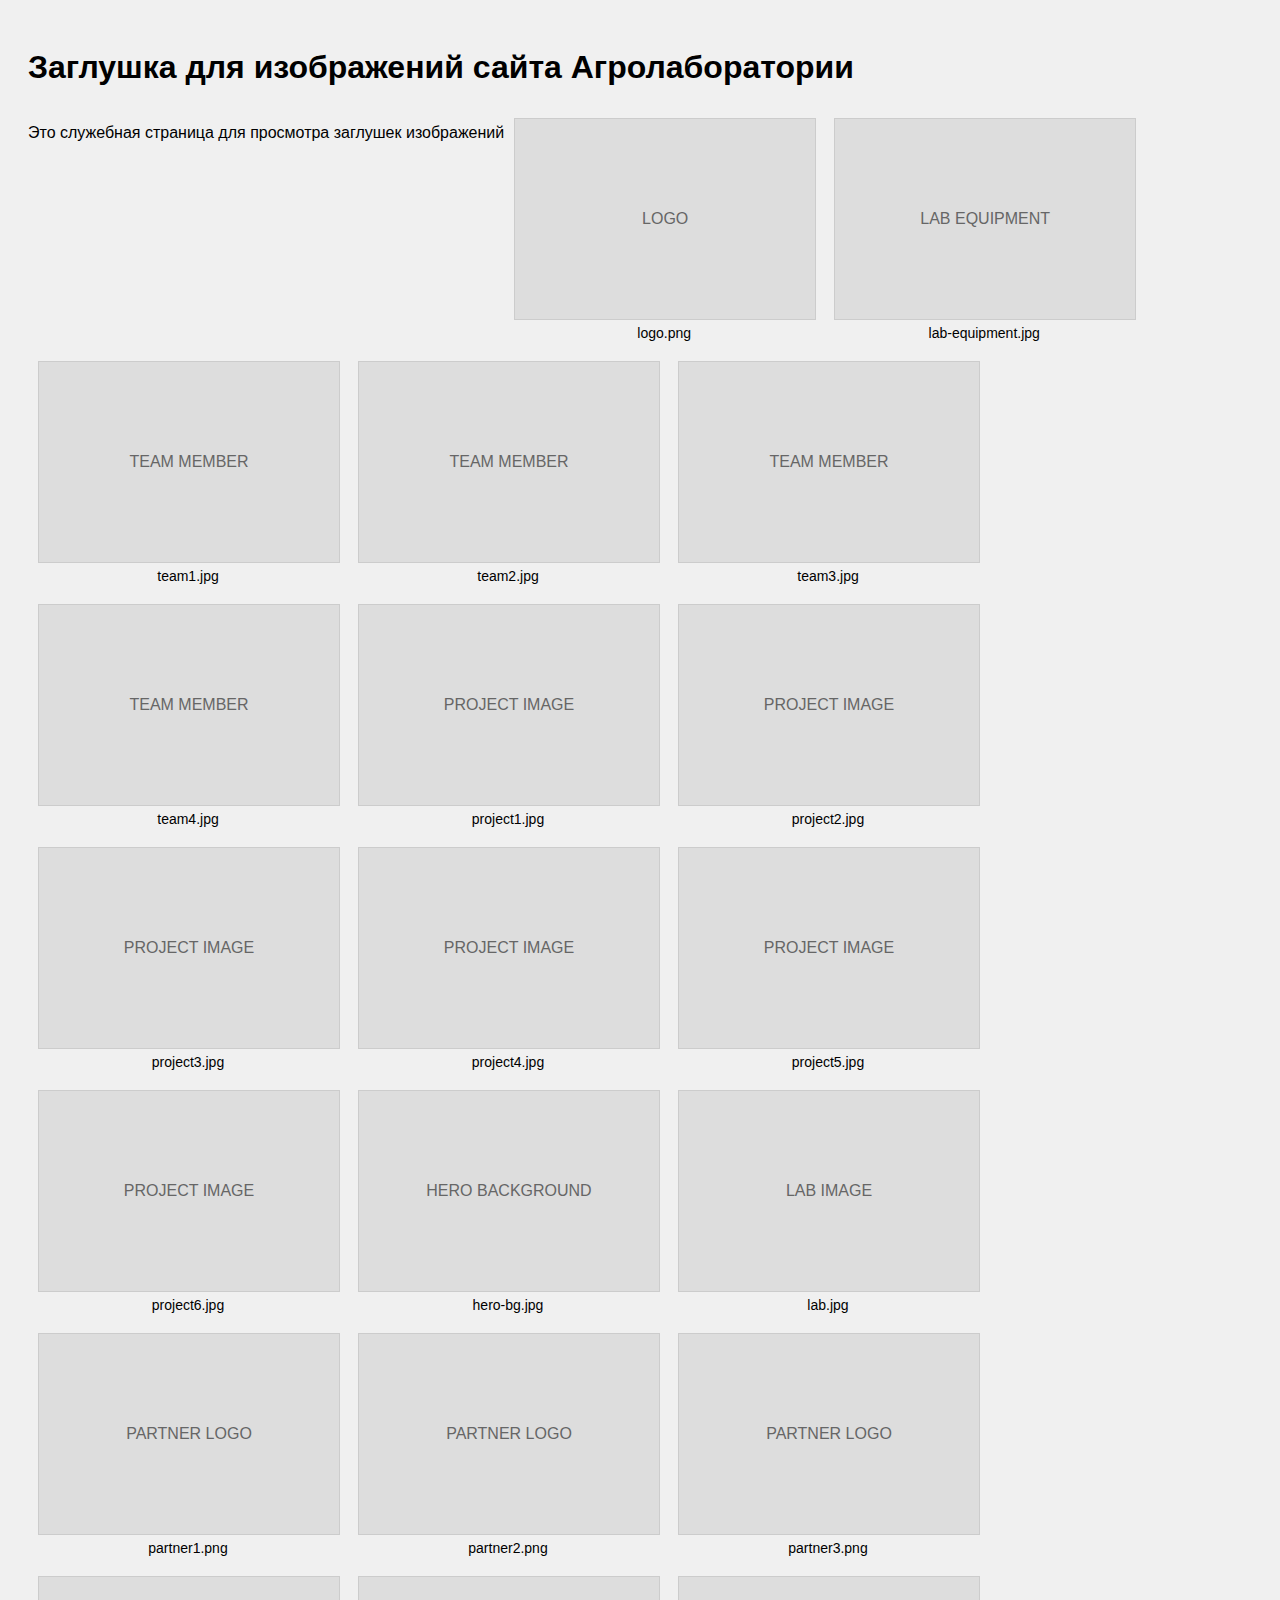
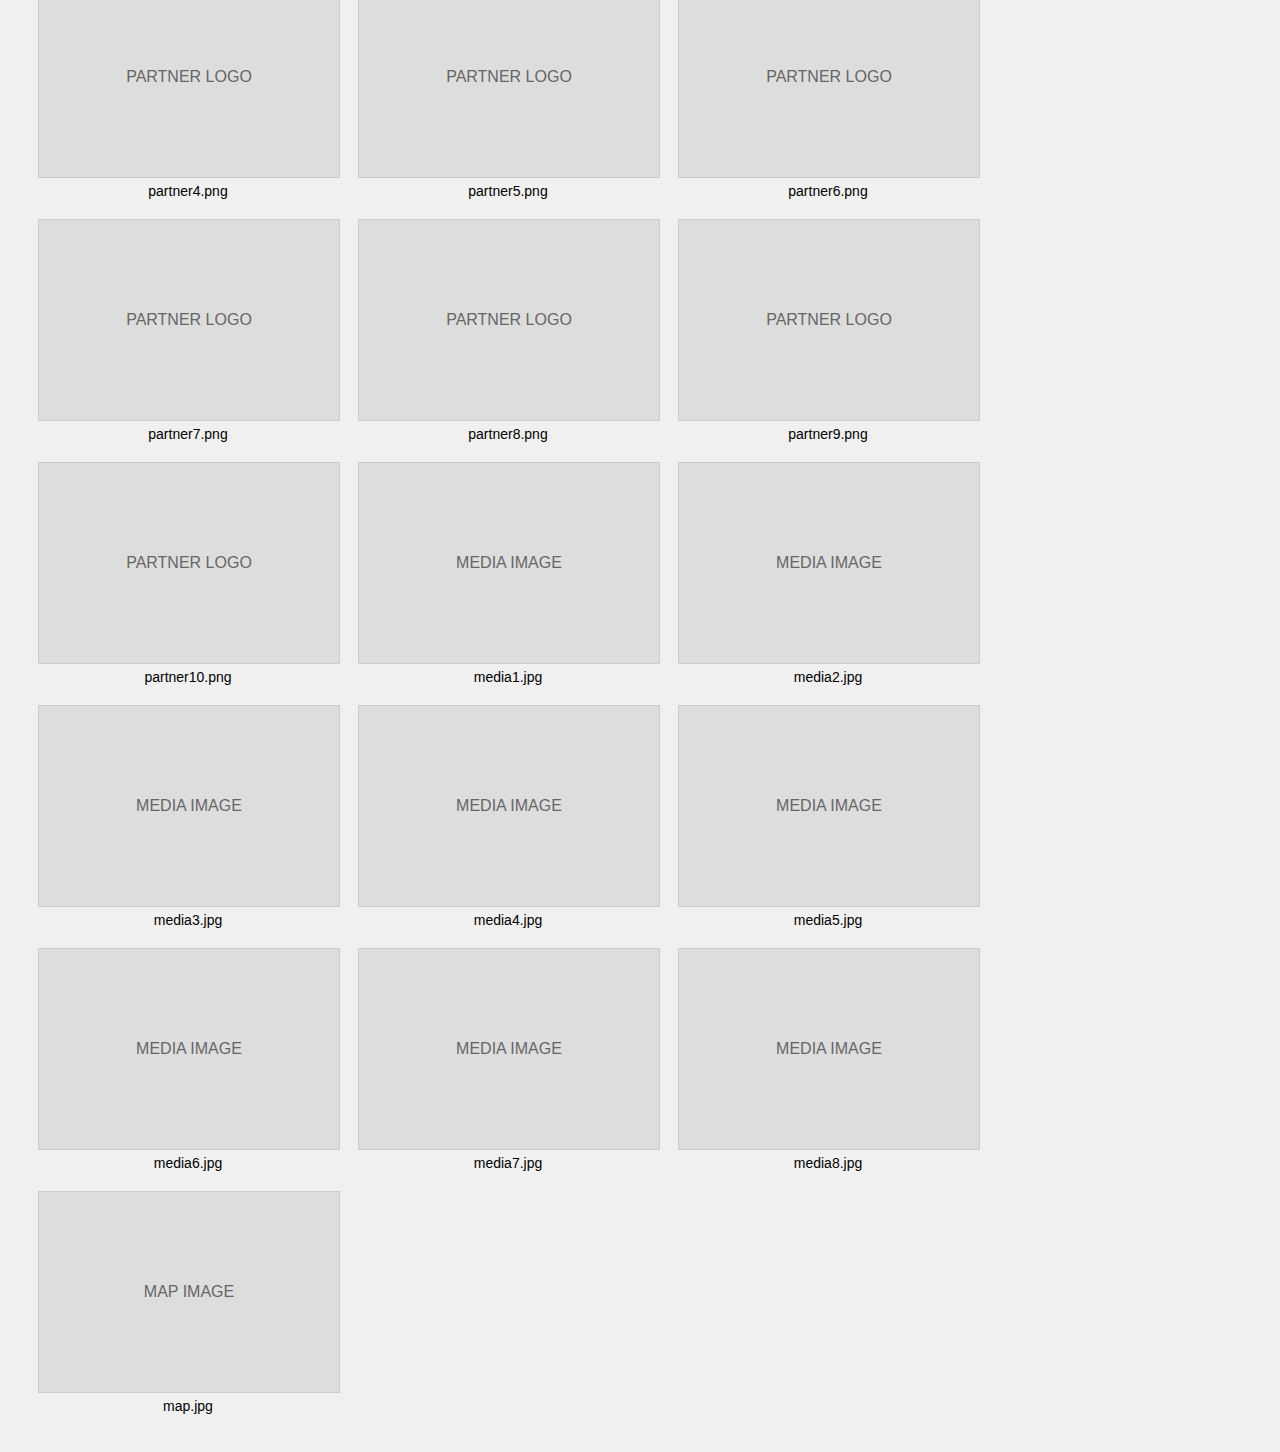
<file: images/placeholders.html>
<!DOCTYPE html>
<html lang="ru">
<head>
    <meta charset="UTF-8">
    <meta name="viewport" content="width=device-width, initial-scale=1.0">
    <title>Заглушка для изображений</title>
    <style>
        body {
            font-family: Arial, sans-serif;
            display: flex;
            flex-wrap: wrap;
            padding: 20px;
            background-color: #f0f0f0;
        }
        .image-container {
            width: 300px;
            margin: 10px;
            text-align: center;
        }
        .image-placeholder {
            width: 100%;
            height: 200px;
            background-color: #ddd;
            display: flex;
            align-items: center;
            justify-content: center;
            color: #666;
            border: 1px solid #ccc;
        }
        .image-name {
            margin-top: 5px;
            font-size: 14px;
        }
    </style>
</head>
<body>
    <h1>Заглушка для изображений сайта Агролаборатории</h1>
    <p>Это служебная страница для просмотра заглушек изображений</p>
    
    <div class="image-container">
        <div class="image-placeholder">LOGO</div>
        <div class="image-name">logo.png</div>
    </div>
    
    <div class="image-container">
        <div class="image-placeholder">LAB EQUIPMENT</div>
        <div class="image-name">lab-equipment.jpg</div>
    </div>
    
    <div class="image-container">
        <div class="image-placeholder">TEAM MEMBER</div>
        <div class="image-name">team1.jpg</div>
    </div>
    
    <div class="image-container">
        <div class="image-placeholder">TEAM MEMBER</div>
        <div class="image-name">team2.jpg</div>
    </div>
    
    <div class="image-container">
        <div class="image-placeholder">TEAM MEMBER</div>
        <div class="image-name">team3.jpg</div>
    </div>
    
    <div class="image-container">
        <div class="image-placeholder">TEAM MEMBER</div>
        <div class="image-name">team4.jpg</div>
    </div>
    
    <div class="image-container">
        <div class="image-placeholder">PROJECT IMAGE</div>
        <div class="image-name">project1.jpg</div>
    </div>
    
    <div class="image-container">
        <div class="image-placeholder">PROJECT IMAGE</div>
        <div class="image-name">project2.jpg</div>
    </div>
    
    <div class="image-container">
        <div class="image-placeholder">PROJECT IMAGE</div>
        <div class="image-name">project3.jpg</div>
    </div>
    
    <div class="image-container">
        <div class="image-placeholder">PROJECT IMAGE</div>
        <div class="image-name">project4.jpg</div>
    </div>
    
    <div class="image-container">
        <div class="image-placeholder">PROJECT IMAGE</div>
        <div class="image-name">project5.jpg</div>
    </div>
    
    <div class="image-container">
        <div class="image-placeholder">PROJECT IMAGE</div>
        <div class="image-name">project6.jpg</div>
    </div>
    
    <div class="image-container">
        <div class="image-placeholder">HERO BACKGROUND</div>
        <div class="image-name">hero-bg.jpg</div>
    </div>
    
    <div class="image-container">
        <div class="image-placeholder">LAB IMAGE</div>
        <div class="image-name">lab.jpg</div>
    </div>
    
    <div class="image-container">
        <div class="image-placeholder">PARTNER LOGO</div>
        <div class="image-name">partner1.png</div>
    </div>
    
    <div class="image-container">
        <div class="image-placeholder">PARTNER LOGO</div>
        <div class="image-name">partner2.png</div>
    </div>
    
    <div class="image-container">
        <div class="image-placeholder">PARTNER LOGO</div>
        <div class="image-name">partner3.png</div>
    </div>
    
    <div class="image-container">
        <div class="image-placeholder">PARTNER LOGO</div>
        <div class="image-name">partner4.png</div>
    </div>
    
    <div class="image-container">
        <div class="image-placeholder">PARTNER LOGO</div>
        <div class="image-name">partner5.png</div>
    </div>
    
    <div class="image-container">
        <div class="image-placeholder">PARTNER LOGO</div>
        <div class="image-name">partner6.png</div>
    </div>
    
    <div class="image-container">
        <div class="image-placeholder">PARTNER LOGO</div>
        <div class="image-name">partner7.png</div>
    </div>
    
    <div class="image-container">
        <div class="image-placeholder">PARTNER LOGO</div>
        <div class="image-name">partner8.png</div>
    </div>
    
    <div class="image-container">
        <div class="image-placeholder">PARTNER LOGO</div>
        <div class="image-name">partner9.png</div>
    </div>
    
    <div class="image-container">
        <div class="image-placeholder">PARTNER LOGO</div>
        <div class="image-name">partner10.png</div>
    </div>
    
    <div class="image-container">
        <div class="image-placeholder">MEDIA IMAGE</div>
        <div class="image-name">media1.jpg</div>
    </div>
    
    <div class="image-container">
        <div class="image-placeholder">MEDIA IMAGE</div>
        <div class="image-name">media2.jpg</div>
    </div>
    
    <div class="image-container">
        <div class="image-placeholder">MEDIA IMAGE</div>
        <div class="image-name">media3.jpg</div>
    </div>
    
    <div class="image-container">
        <div class="image-placeholder">MEDIA IMAGE</div>
        <div class="image-name">media4.jpg</div>
    </div>
    
    <div class="image-container">
        <div class="image-placeholder">MEDIA IMAGE</div>
        <div class="image-name">media5.jpg</div>
    </div>
    
    <div class="image-container">
        <div class="image-placeholder">MEDIA IMAGE</div>
        <div class="image-name">media6.jpg</div>
    </div>
    
    <div class="image-container">
        <div class="image-placeholder">MEDIA IMAGE</div>
        <div class="image-name">media7.jpg</div>
    </div>
    
    <div class="image-container">
        <div class="image-placeholder">MEDIA IMAGE</div>
        <div class="image-name">media8.jpg</div>
    </div>
    
    <div class="image-container">
        <div class="image-placeholder">MAP IMAGE</div>
        <div class="image-name">map.jpg</div>
    </div>
</body>
</html>
</file>
